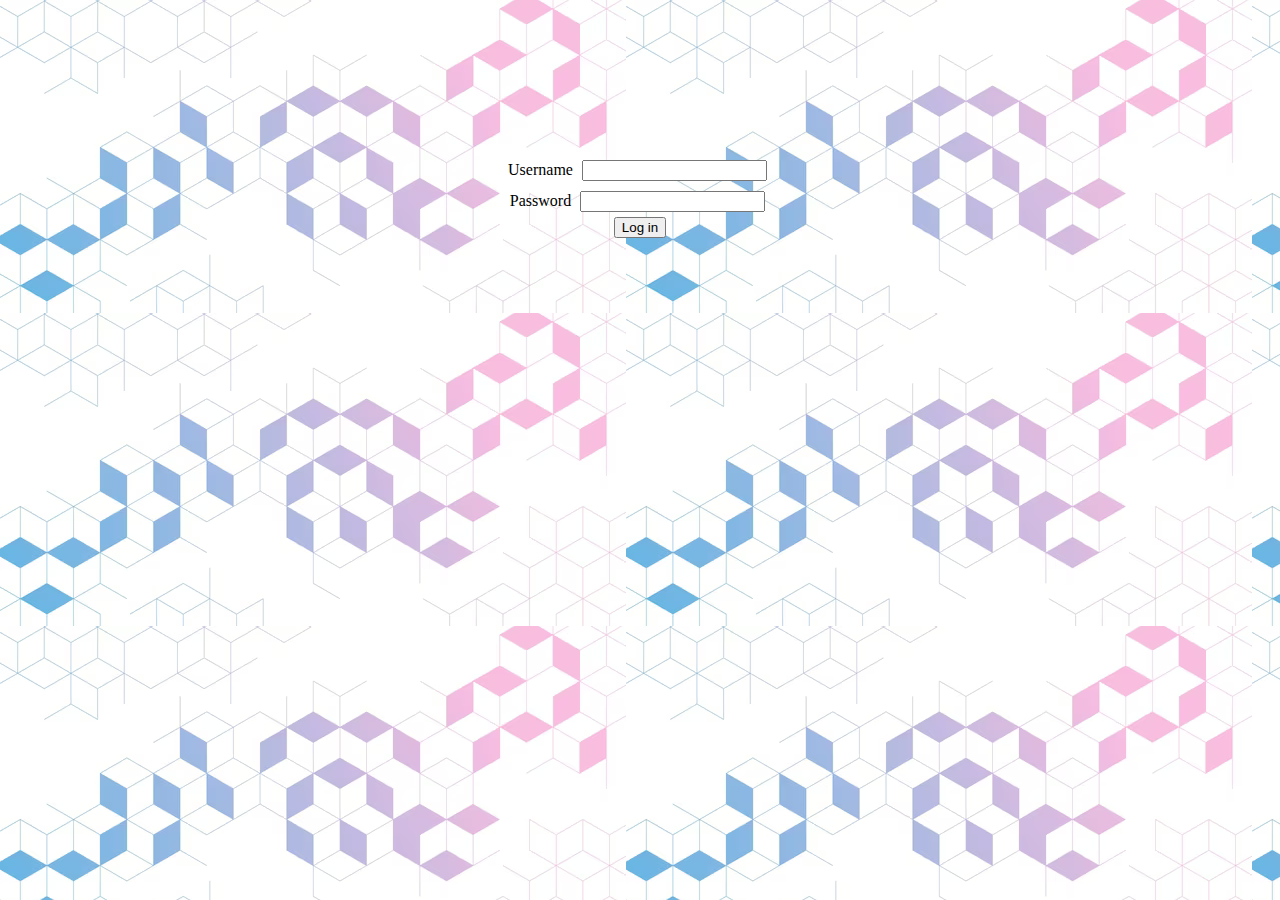
<file: templates/login.html>
<!DOCTYPE html>
<html lang="en">
    <head>
        <meta charset="UTF-8">
        <meta name="viewport" content="width=device-width, initial-scale=1.0">
        <title>Stranica za prijavu</title>
        <link rel="stylesheet" href="../static/styles_login.css">
    </head>
    <body>
        <upis>
            <form action="/login" method="POST">
                <label for="username">Username</label>
                <input type="text" name="username">
                <br>
                <label for="password">Password</label>
                <input type="password" name="password">
                <br>
                <button>Log in</button>
            </form>
        </upis>
</html>
</file>
<file: static/styles_login.css>
body{
    background-image: url(background.png);
}

.glavni{
    margin: 30px 5px 0px 5px;
    background-color: #ADADAD;
    border-top: 3px solid #64485C;
    border-radius: 5px 5px 0px 0px;
}

upis {
    padding: 5px;
    text-align: center;
    justify-content: center;
    display: flex;
    margin-top: 150px;
}

input {
    display: inline-block;
    margin: 5px
}
</file>
